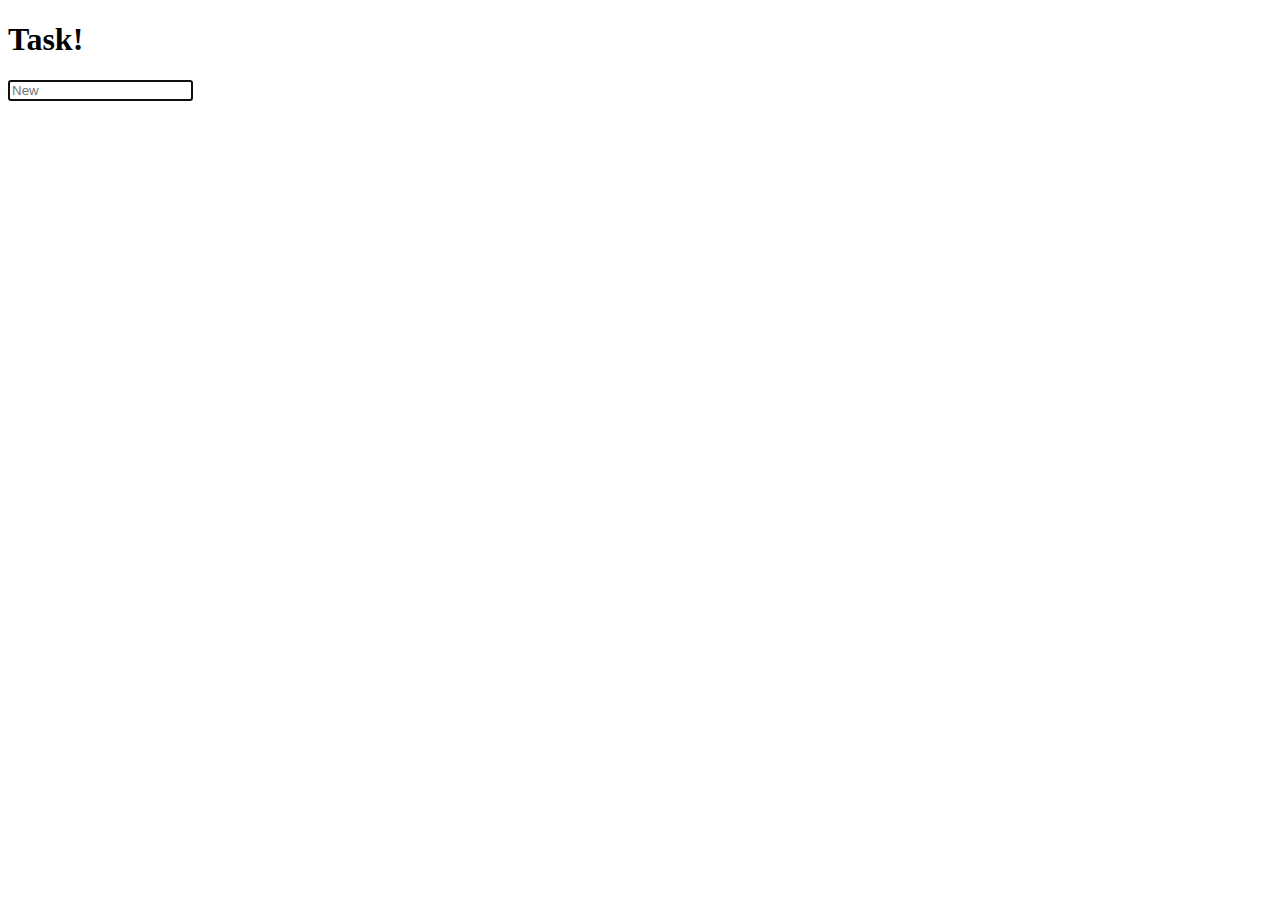
<file: src/index.html>
<!DOCTYPE html>
<html>
  <head>
    <meta charset="UTF-8" />
    <meta name="viewport" content="width=device-width, initial-scale=1.0" />
    <!-- <title>Hello Rigo with Vanilla.js</title> -->
    <link
      rel="stylesheet"
      href="https://use.fontawesome.com/releases/v5.2.0/css/all.css"
      integrity="sha384-hWVjflwFxL6sNzntih27bfxkr27PmbbK/iSvJ+a4+0owXq79v+lsFkW54bOGbiDQ"
      crossorigin="anonymous"
    />
    <link rel="shortcut icon" href="./4geeks.ico" />
  </head>
  <body>
    <div class="container">
      <h1>Task!</h1>
      <ul class="todo-list js-todo-list"></ul>
      <form class="js-form">
        <input autofocus type="text" placeholder="New" class="js-todo-input" />
      </form>
    </div>
    <!-- <p>Hello World</p> -->
    <!-- <div class="container-fluid text-center">
      <h1 class="mt-5">Hello Rigo!</h1>
      <img src="./rigo-baby.jpg" />
      <p class="alert alert-warning mt-4">
        If this text is <b>not</b> centered and <b>yellow</b>, you probably have
        an error
      </p>
      <div class="fixed-bottom p-4">
        Made with ❤️ by
        <a href="https://www.4geeksacademy.com">4Geeks Academy</a>
      </div>
    </div> -->
    <script src="app.js"></script>
  </body>
</html>
</file>
